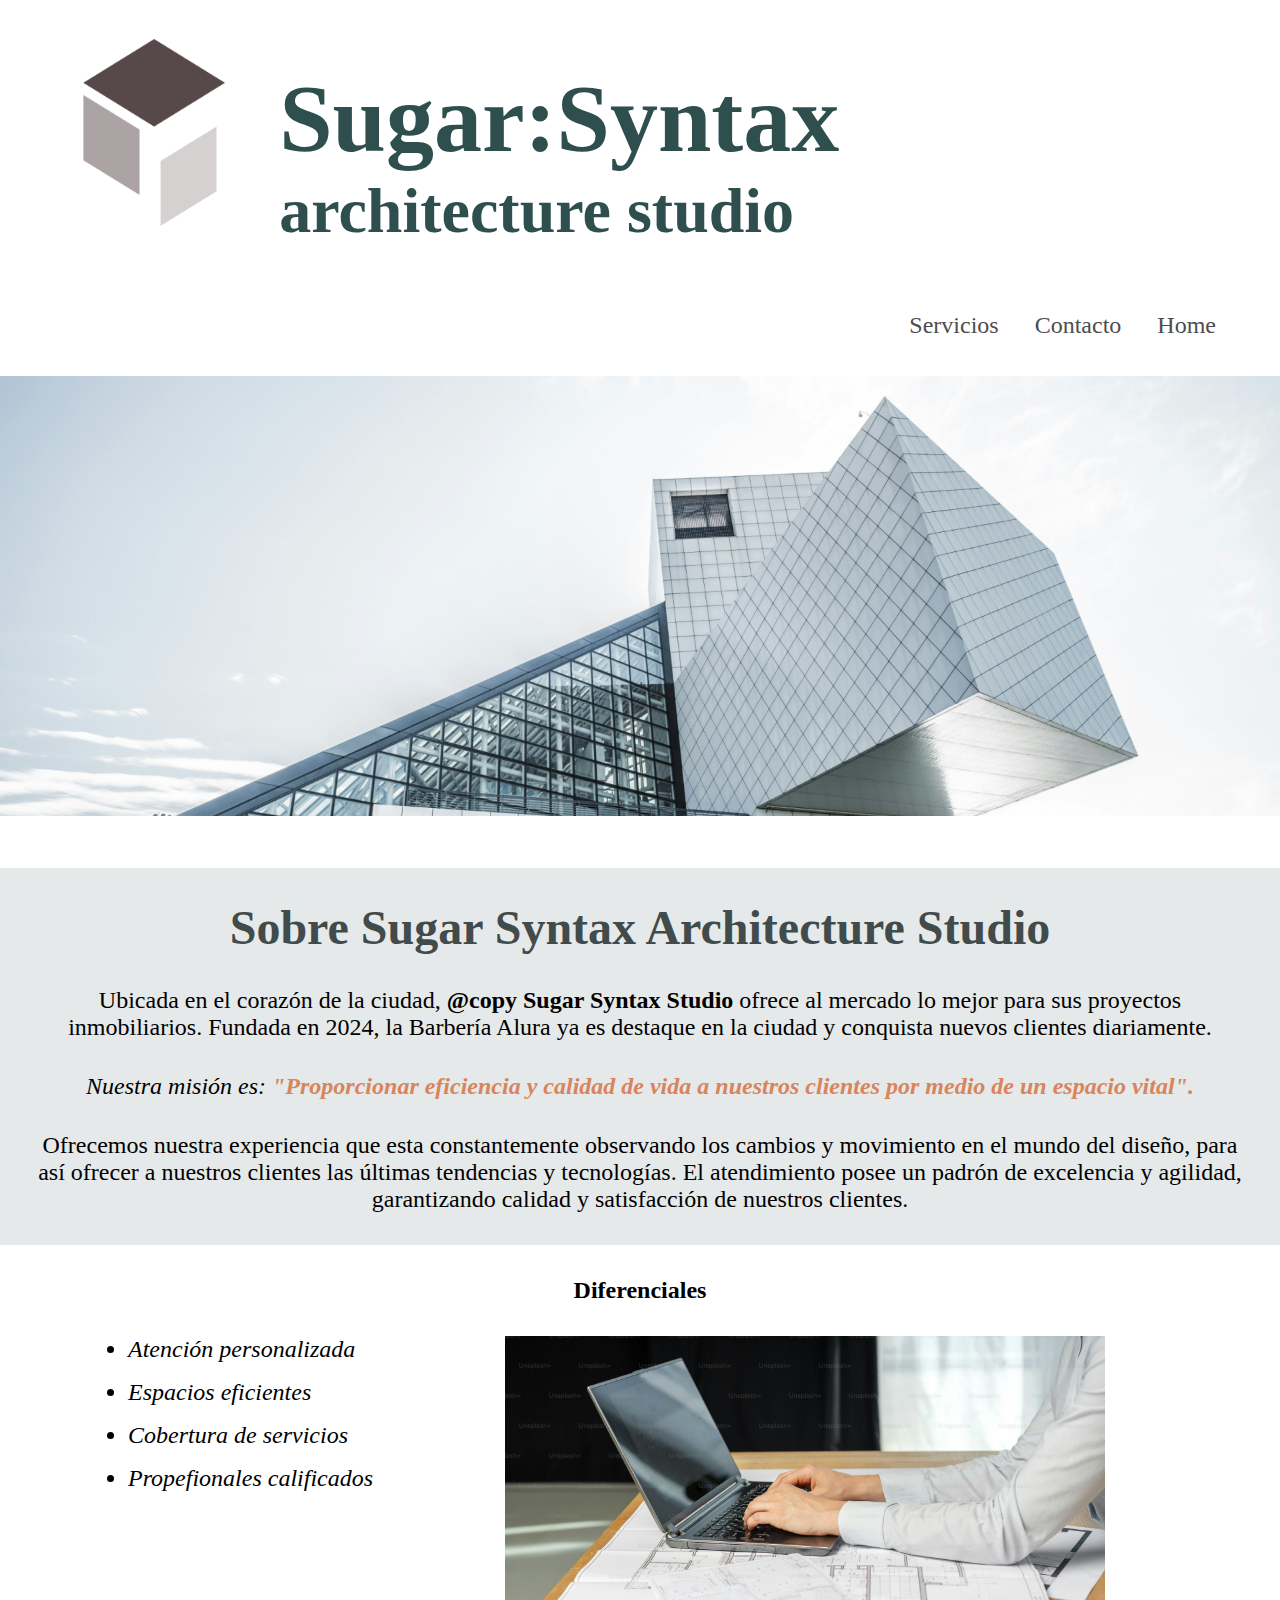
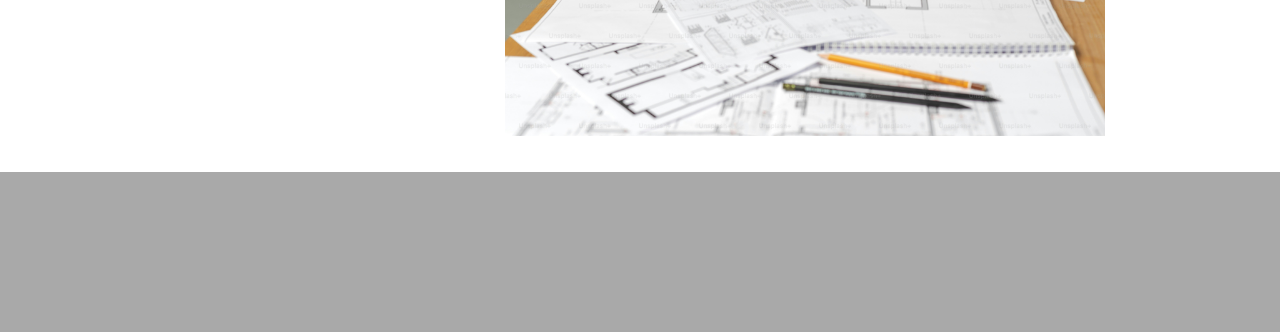
<file: index.html>
<!DOCTYPE html>
<html lang="en">
<head>
    <meta charset="UTF-8">
    <meta name="viewport" content="width=device-width, initial-scale=1.0">
    <title>Sugar:syntax</title>
    <link rel="stylesheet" href="Style-Home.css">
</head>
<body>
    <header>
        <div class="logo_page">
            <img width="200px" src="/Src/Cube_Icon.png" alt="">
        </div>
        <div class="titles_home">
            <h1 class="titlehomeone">Sugar:Syntax</h1>
            <h2 class="titlehometwo">architecture studio</h2>
        </div>
        <nav class="navigator">
            <ul>
                <li><a href="servicios.html">Servicios</a></li>
                <li><a href="index.html">Contacto</a></li>
                <li><a href="index.html">Home</a></li>
            </ul>
        </nav>
    </header>
    <main>
        <img width="100%" class="banner__home" src="/Src/Banner_Home_Architec_hor.png" alt="">
        <div class="contenido_text">
            <h2 class="textoprincipal">Sobre Sugar Syntax Architecture Studio</h2>
            <p class="parrafoUno">Ubicada en el corazón de la ciudad, <strong>@copy Sugar Syntax Studio</strong> ofrece al mercado lo mejor para sus proyectos inmobiliarios. Fundada en 2024, la Barbería Alura ya es destaque en la ciudad y conquista nuevos clientes diariamente.</p>
            <p class="parrafoDos"><em>Nuestra misión es: <strong>"Proporcionar eficiencia y calidad de vida a nuestros clientes por medio de un espacio vital".</strong></em></p>
            <p class="parrafoTres">Ofrecemos nuestra experiencia que esta constantemente observando los cambios y movimiento en el mundo del diseño, para así ofrecer a nuestros clientes las últimas tendencias y tecnologías. El atendimiento posee un padrón de excelencia y agilidad, garantizando calidad y satisfacción de nuestros clientes. </p>

        </div>
            <h2 class="textoDiferenciales">Diferenciales</h2>
            <ul class="listaDiferenciales">
                <li>Atención personalizada</li>
                <li>Espacios eficientes</li>
                <li>Cobertura de servicios</li>
                <li>Propefionales calificados</li>
            </ul>
        </div>
        <img class="diferenciales-img" src="/Src/Diferenciales_Home_workers.png" alt="" width="600px">

    </main>
    <footer></footer>
</body>
</html>
</file>
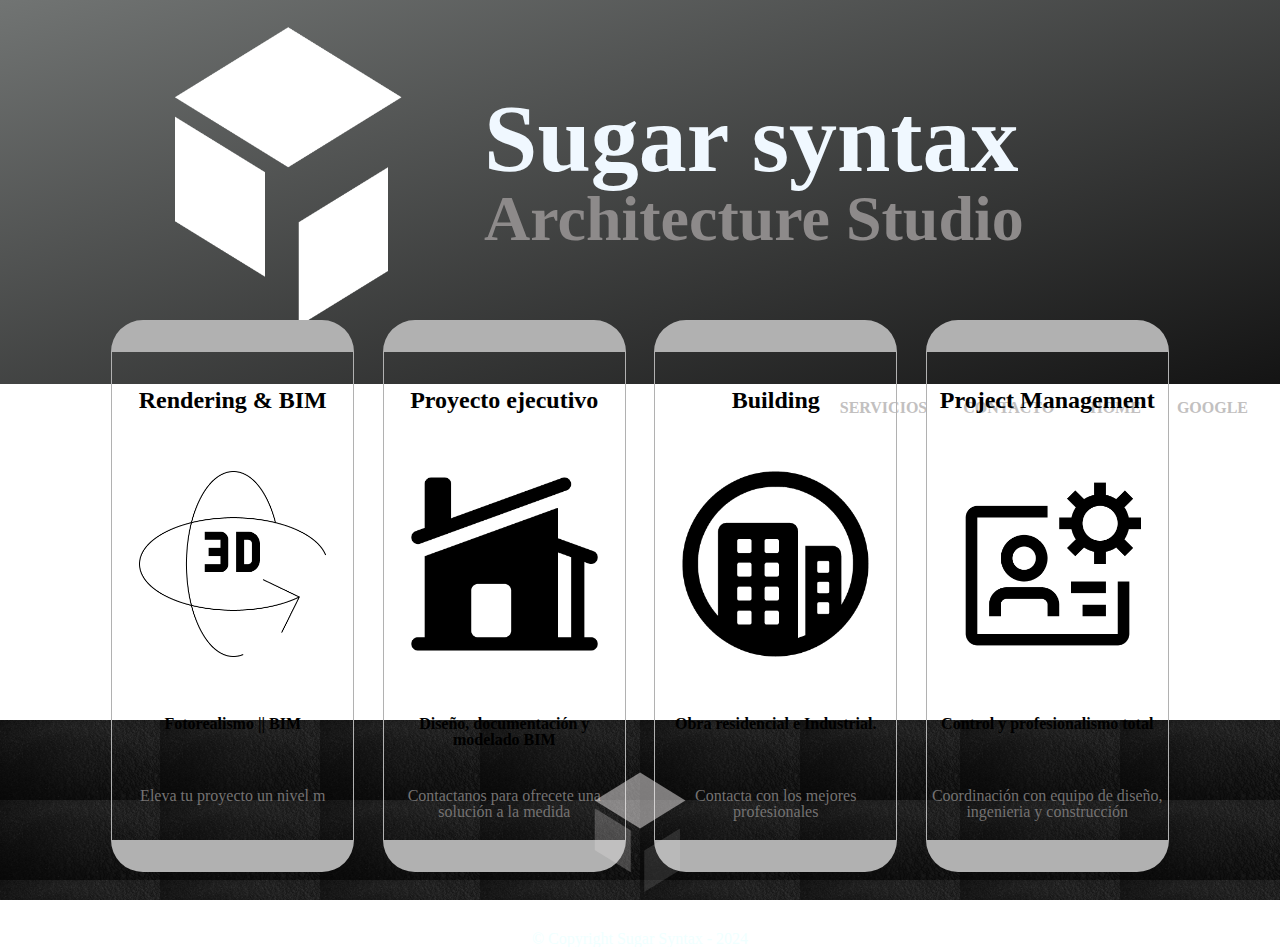
<file: servicios.html>
<!DOCTYPE html>
<html lang="en">
<head>
    <meta charset="UTF-8">
    <meta name="viewport" content="width=device-width, initial-scale=1.0">
    <title>Servicios - Sugar syntac</title>
    <link rel="stylesheet" href="reset.css">
    <link rel="stylesheet" href="Style-Services.css">
</head>
<body>
    <header>
        <section class="banderilla__header">
            <div class="caja__header">
                <h1 class="logo__header"><a href="/index.html"><img src="/Src/Cube_Icon_white.png" class="logo__header" alt="Logotipo"></a></h1>
                <div class="banderilla__titles">
                    <h1 class="page__name">Sugar syntax</h1>
                    <h2 class="subtitle__name">Architecture Studio</h2>
            </div>
        </section>    
        <nav>
            <ul>
                <li><a href="servicios.html">Servicios</a></li>
                <li><a href="">Contacto</a></li>
                <li><a href="index.html">Home</a></li>
                <li><a href="http://www.google.com" >Google</a></li>
            </ul>
        </nav>
    </header>

    <main class="main__body">
        <ul class="services__menu">
            <li>
                <h2>Rendering & BIM</h2>
                <div class="icon__container">
                    <img src="/Src/Icon_Gizmo3D.png" alt="">
                </div>
                <p class="service_textone">Fotorealismo || BIM</p>
                <p class="service_texttwo">Eleva tu proyecto un nivel m</p>
            </li>
            <li>
                <h2>Proyecto ejecutivo</h2>
                <div class="icon__container">
                    <img src="/Src/Icon_ArchDesign.png" alt="">
                </div>
                <p class="service_textone">Diseño, documentación y modelado BIM</p>
                <p class="service_texttwo">Contactanos para ofrecete una solución a la medida</p>
            </li>
            <li>
                <h2>Building</h2>
                <div class="icon__container">
                    <img src="/Src/Icon_Building.png" alt="">
                </div>
                <p class="service_textone">Obra residencial e Industrial.<p>
                <p  class="service_texttwo">Contacta con los mejores profesionales </p>
            </li>
            <li>
                <h2>Project Management</h2>
                <div class="icon__container">
                    <img src="/Src/Icon_Managment.png" alt="">
                </div>
                <p class="service_textone">Control y profesionalismo total</p>
                <p class="service_texttwo">Coordinación con equipo de diseño, ingenieria y construcción</p>
            </li>
        </ul>
    </main>


    <footer>
        <img src="./Src/Cube_Icon_colorNeutro.png" alt="">
        <p class="copy__text">&copy Copyright Sugar Syntax - 2024 </p>
    </footer>
    
</body>
</html>
</file>
<file: Style-Home.css>
*{
    box-sizing: border-box;
    margin: 0;
    padding: 0;
}


/*------------------------HEADER----------------------------*/
header{
    padding: 2rem;
}

.logo_page{
    width: 20%;
    display: inline-block;
    text-align: center;
}

.logo_page:active{
    width: 21%;
}

.titles_home{
    color: darkslategray;
    display: inline-block;
}

.titles_home:hover{
    color: cadetblue;
}

.titlehomeone{
    font-size: 6rem;
}


.titlehometwo{
    font-size: 4rem;
}

.navigator{
    margin-top: 4rem;
    text-align: end;
}

.navigator li{
    margin-right: 2rem;
    display: inline-block;
    min-height: 2rem;
}

.navigator a{
    font-size: 1.5rem;
    text-decoration: none;
    color: rgb(78, 77, 77);
}

.navigator a:hover{
    color: black;
    font-weight: bolder;
    text-decoration: underline;
}


/*---------------------------BODY----------------------------*/

.contenido_text{
    padding: 2rem;
    margin-top: 3rem;
    text-align: center;
    background-color: rgb(230, 233, 233);
}

.textoprincipal{
    font-size: 3rem;
    color: rgb(66, 75, 75);
}

.parrafoUno{
    font-size: 1.5rem;
    margin-top: 2rem;
}

.parrafoDos{
    font-size: 1.5rem;
    margin-top: 2rem;
}

.parrafoDos strong{
    color: rgb(216, 132, 93);
}

.parrafoTres{
    margin-top: 2rem;
    font-size: 1.5rem;

}

.textoDiferenciales{
    margin: 2rem 0;
    text-align: center;
}

.listaDiferenciales{
    display: inline-block;
    vertical-align: top;
    margin: 0 8rem;
}

.listaDiferenciales li{
    font-size: 1.5rem;
    font-style: italic;
    margin-bottom: 1rem;
}

/*
.diferenciales-img{
}*/


/*------------------------FOOTER----------------------------*/

footer{
    margin-top: 2rem;
    background-color: darkgrey;
    height: 160px;
}
</file>
<file: Style-Services.css>
/*{
    box-sizing: border-box;
    margin: 0;
    padding: 0;
}*/


/*-------------------------HEADER----------------------------*/
header{
    height: 32vh;
}

.banderilla__header{
    /*margin-top: 2rem;*/
    height: 24rem;
    background: linear-gradient(to bottom right, rgb(113, 116, 115), rgb(20, 20, 20));
}

.caja__header{
    /*border: solid gray 1px;*/
    width: 80vw;
    margin: 0 auto;
}


.logo__header{
    width: 20rem;
    display: inline-block;
    margin-top: .5rem;
    /*border: solid gray 1px;*/
}

/*.logo__header:hover{
    box-shadow: inset;
}*/

.banderilla__titles{
    color: aliceblue;
    display: inline-block;
    position: relative;
    bottom: 6rem;
    left: 2rem;
    /*bottom: 0rem;
    left: 10rem;*/
    font-weight: bolder;
    font-size: 6rem;
    /*border: solid rgb(141, 48, 48) 1px;*/
}

.banderilla__titles h2{
    color: rgb(141, 138, 138);
    font-size: 4rem;
}

nav{
    text-align: right;
    margin-right: 1rem;
}
nav li{
    display: inline-block;
    margin: 1rem 1rem;
}

nav a{
    text-transform: uppercase;
    color: rgb(194, 192, 192);
    font-weight: bold;
    font-size: 1rem;
    text-decoration: none;
}

nav a:hover{
    color: goldenrod;
    text-shadow: 2px 2px 4px gray ;
    text-decoration: underline;
}

/*-------------------------BODY----------------------------*/

main{
    /*background-color: rgb(246, 255, 255);*/
    height: 48vh;
    text-align: center;
    /*background-color: rgb(211, 209, 206);*/
}

.services__menu{
    /*border: solid rgb(171, 42, 197) 1px;*/
    padding: 2rem;
    height: 100%;

}

.services__menu li{
    display: inline-block;
    border: 1px solid rgb(177, 177, 177);
    border-radius: 2rem;
    border-top-width: 2rem;
    border-bottom-width: 2rem;
    padding: 4px;
    /*text-align: center;*/
    max-width: 20%;
    min-height: 50%;
    vertical-align: top;
    margin: 0 1%;
    /*background-color: rgb(216, 218, 219);*/
    box-sizing: border-box;
}

.services__menu li:hover{
    border-color: goldenrod;
    box-shadow: 4px 4px 8px gray;
}

.services__menu li:active{
    border-color: rgb(179, 103, 17);
}

.icon__container{

    height: 16rem;
    display: flex;
    align-items: center;
    /*border: solid rgb(39, 228, 32) 1px;*/
    margin-top: 1rem;

}

.services__menu img{
    width: 80%;
    margin: 0 auto;
   /* border: solid rgb(201, 75, 75) 1px;*/
}

.services__menu h2{
    font-size: 1.5rem;
    padding-top: 2rem;
    font-weight: bold;
    height: 2rem;    
    margin-bottom: 1rem;
}

.services__menu li:active h2{
    font-size: 1.6rem;
}

.service_textone{
    padding: 8px;
    height: 3rem;
    margin-top: 1rem;
    font-size:1rem;
    font-weight: bolder;
    /*border: solid rgb(201, 75, 75) 1px;*/
    text-align: center;
}

.service_texttwo{
    height:3rem;
    font-size: 1rem ;
    color: rgb(116, 114, 114);
    margin-top: 1rem;
    /*border: solid rgb(201, 75, 75) 1px;*/
    text-align: center;

}
/*-------------------------FOOTER----------------------------*/

footer{
    background-image: url(/Src/IMG_Ribbon_Blacktexture.png);
    height: 20vh;
    text-align: center;
}

footer img{
    margin-top: 3rem;
    width: 8rem;
}

.copy__text{
    color: azure;
    font-size: 1rem;
    margin: 2rem;
}
</file>
